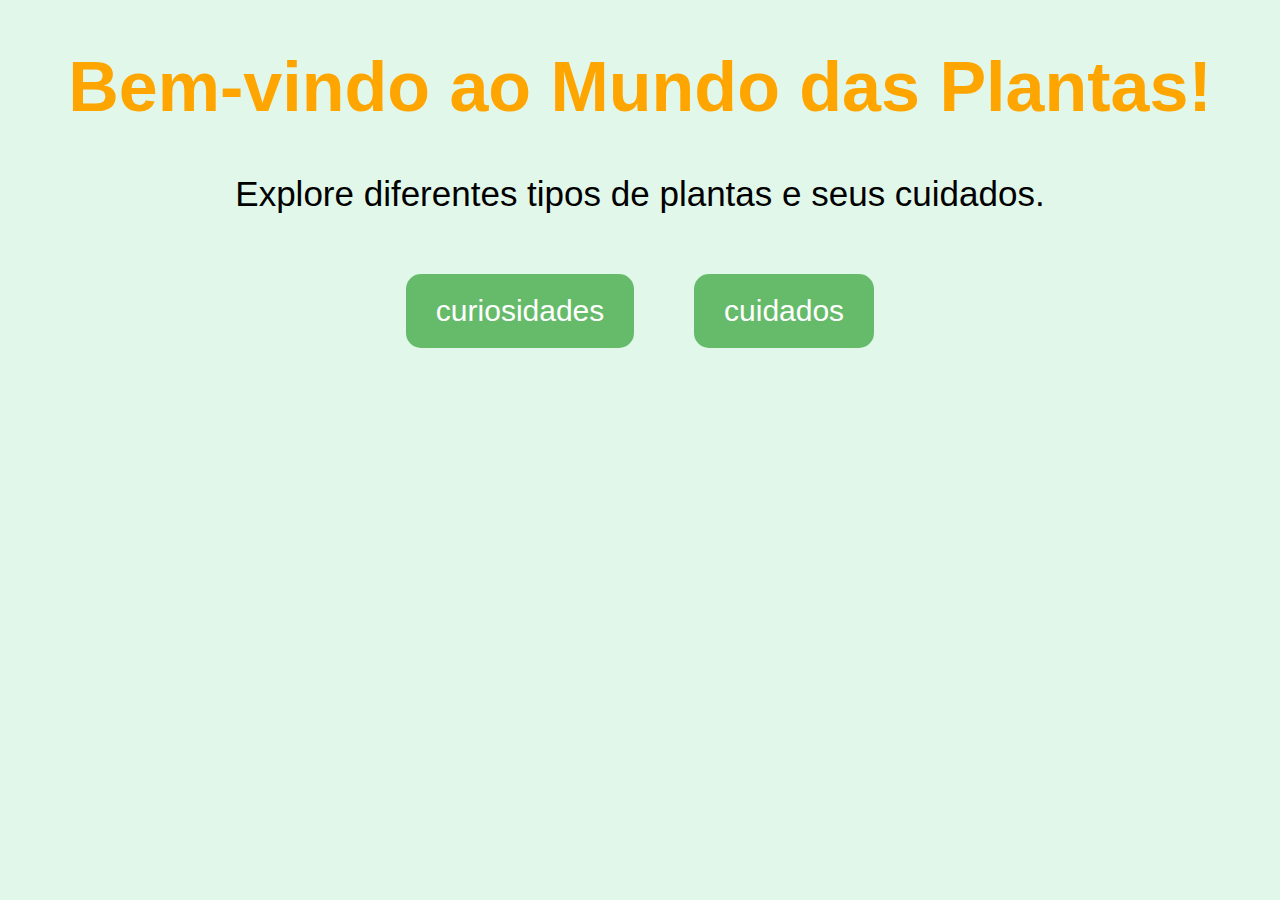
<file: index.html>
<!DOCTYPE html>
<html lang="pt-BR">
<head>
  <meta charset="UTF-8">
  <title>Plantas e Natureza</title>
  <style>
    body {
      font-family: Arial, sans-serif;
      text-align: center;
      background-color: #e0f7e9;
      font-size:35px
    }
    h1 {
      color: #FFA500;
    }
    button {
      margin: 25px;
      padding: 20px 30px;
      font-size: 30px;
      background-color: #66bb6a;
      border: none;
      color: white;
      cursor: pointer;
      border-radius: 15px;
    }
    button:hover {
      background-color: #DB7093;
    }
  </style>
</head>
<body>
  <h1>Bem-vindo ao Mundo das Plantas!</h1>
  <p>Explore diferentes tipos de plantas e seus cuidados.</p>

  <button onclick="location.href='Maju.html'">curiosidades</button>
  <button onclick="location.href='honorio.html'">cuidados</button>
</body>
</html>
</file>
